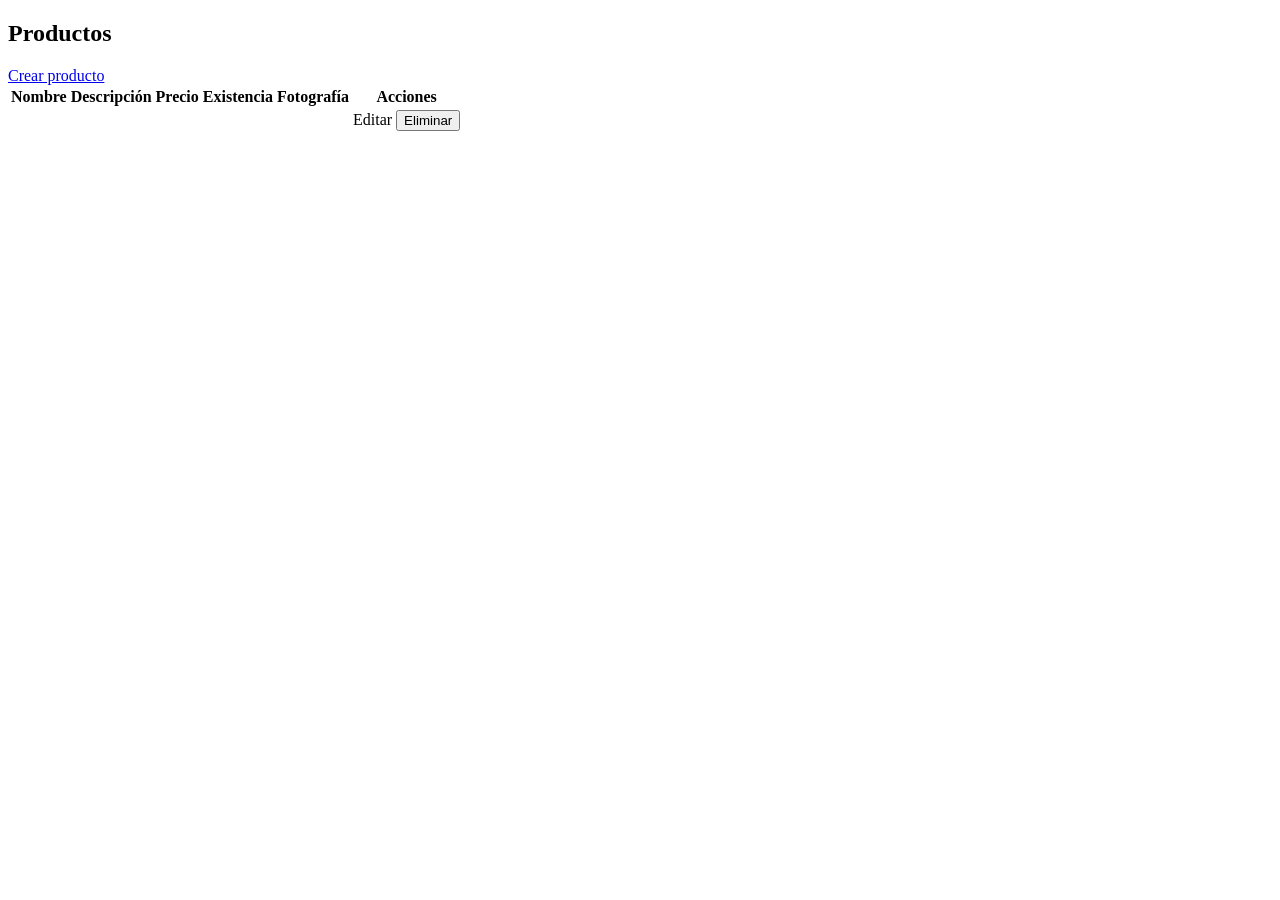
<file: src/main/resources/templates/productos/index.html>
<!DOCTYPE html>

<html xmlns:th="http://www.thymeleaf.org" th:replace="~{fragments/layout :: layout (~{::body},'products')}">

  <body>

    <h2>Productos </h2>
    
    <a type="button" href="/products/create" class="btn btn-default"/>Crear producto</a>
               
             
   
   
    
              

    <table id="vets" class="table table-striped">
        <thead>
        <tr>
        <th class="text-center">Nombre</th>
        <th class="text-center">Descripción</th>
        <th class="text-center">Precio</th>
        <th class="text-center">Existencia</th>
        <th class="text-center">Fotografía</th>
        <th class="text-center">Acciones</th>
        
      </tr>
        </thead>
        <tbody>
      
      <tr th:each="product : ${products}">
              
              <td class="text-center" th:text="${product.nombre}"/>
              <td class="text-center" th:text="${product.descripcion}"/>
              <td class="text-center" th:text="${product.precio}"/>
              <td class="text-center" th:text="${product.existencia}"/>
              <td class="text-center" th:text="${product.fotografia}"/>
              <td class="text-center" >
                <a type="button" th:href="@{/products/__${product.id}__/edit}" class="btn btn-default"/>Editar</a>
                    <input type="hidden" value="1" name="status">
                    <form th:action="@{/products/__${product.id}__/delete}" method="post" style="display: inline-block;">
                        <button class="btn btn-default">Eliminar</button>
                    </form>
              </td>
              
          </tr>
      
    </tbody>
    
          
       
    </body>
</html>
</file>
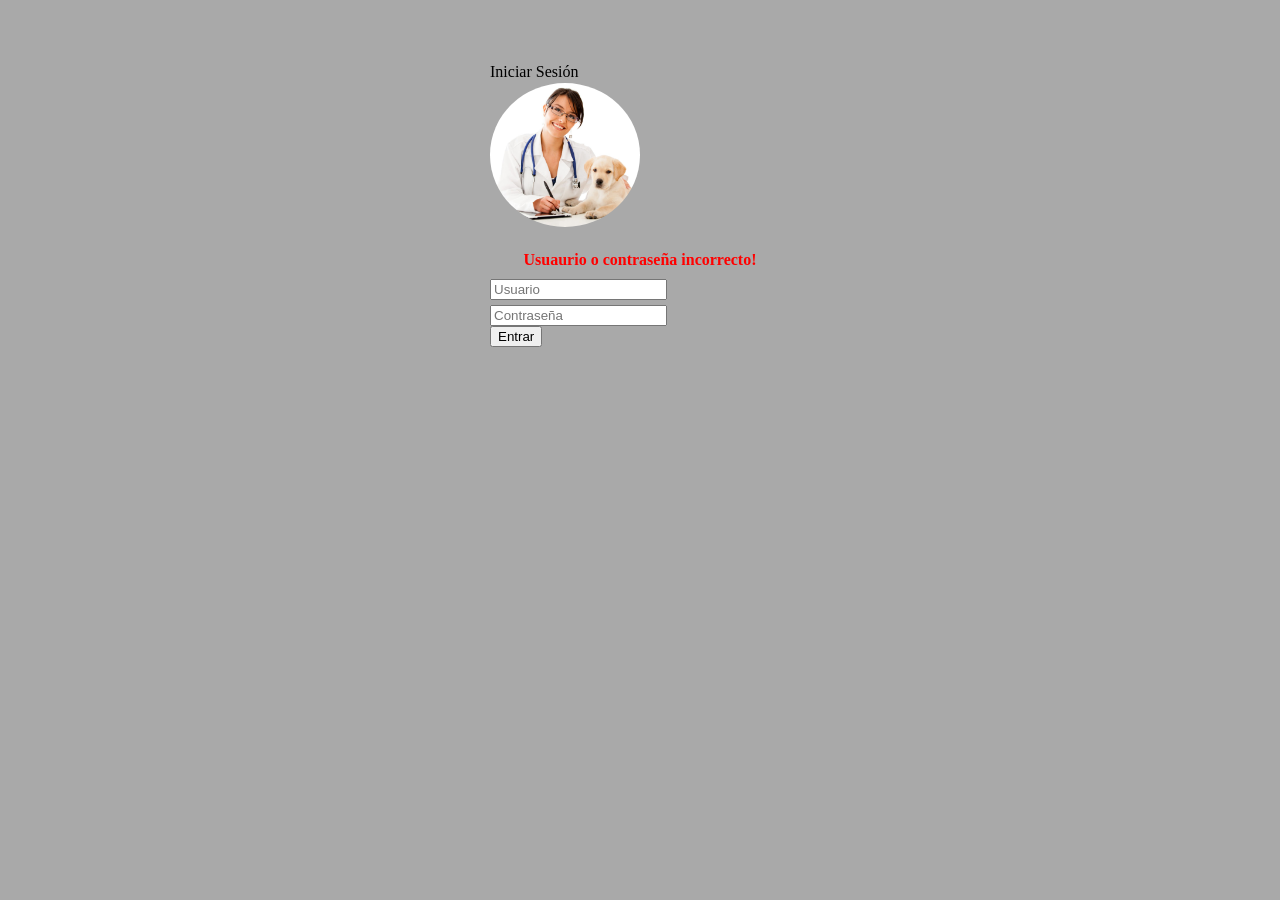
<file: src/main/resources/templates/login.html>
<!Doctype html>
<html xmlns:th="http://www.thymeleaf.org">
    <head>
        <link rel="stylesheet" th:href="@{/resources/css/petclinic.css}"/>
        <title>Login</title>
    </head>
    <body style="background-color: darkgray">
        <div class="container">
            <div class="panel panel-default" style="width: 300px; margin: 5% auto; ">
                <div class="panel-heading">Iniciar Sesión</div>
                <div class="panel-body">
                    <img class="img-responsive" src="../static/resources/images/pets2.jpg" th:src="@{/resources/images/pets2.jpg}" 
                         style=" width:50%; margin: 2px auto 10px auto; border-radius: 100%;"/>
                    <span style="display: block; text-align: center; color:red; font-weight: bold; margin: 10px 0px;" th:if="${param.error}">
                        Usuaurio o contraseña incorrecto!
                    </span>
                    <form name='login' action="/login" method='POST'>
                        <input type='text' name='username' class="form-control" placeholder="Usuario"  style="margin-bottom: 5px;" required>
                        <input type='password' name='password' class="form-control" placeholder="Contraseña"  required/><br>
                        <input type="hidden" name="${_csrf.parameterName}" value="${_csrf.token}" />
                        <input class="btn btn-lg btn-success btn-block" name="submit" type="submit" value="Entrar"/><br>
                    </form>
                </div>
            </div>
        </div>
    </body>
</html>
</file>
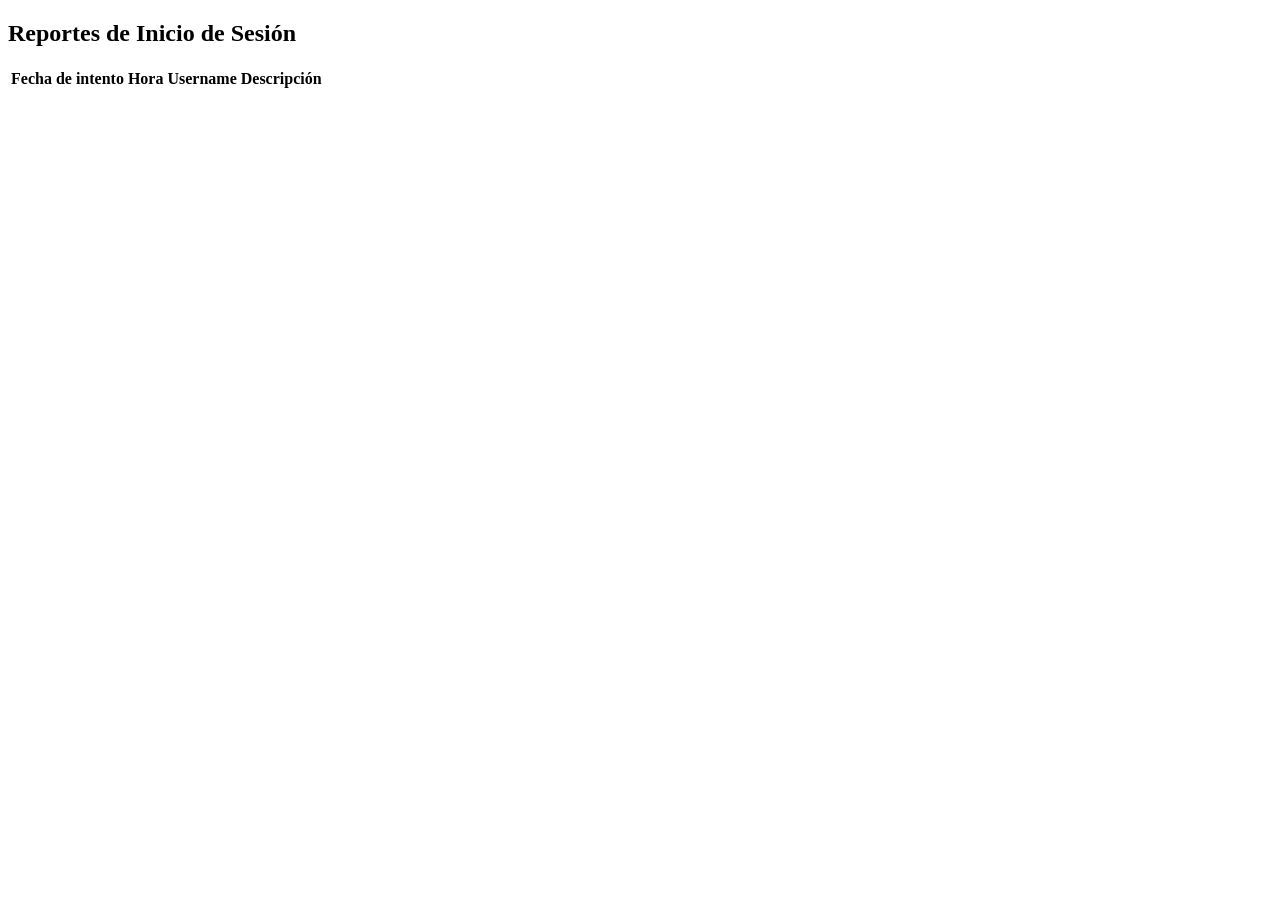
<file: src/main/resources/templates/reportesLogin.html>
<!DOCTYPE html>

<html xmlns:th="http://www.thymeleaf.org"
  th:replace="~{fragments/layout :: layout (~{::body},'reportesLogins')}">

<body>

  <h2>Reportes de Inicio de Sesión</h2>

  <table id="vets" class="table table-striped">
    <thead>
      <tr>
        <th>Fecha de intento</th>
        <th>Hora</th>
        <th>Username</th>
        <th>Descripción</th>
      </tr>
    </thead>
    <tbody>
      <tr th:each="reporteLogin : ${reporteslogin.getReportesLoginList()}">
        <td th:text="${reporteLogin.date}"></td>
        <td th:text="${reporteLogin.hora}"></td>
        <td th:text="${reporteLogin.username}"> </td>
        <td th:text="${reporteLogin.descripcion}"> </td>
      </tr>
    </tbody>
  </table>
  
</body>
</html>
</file>
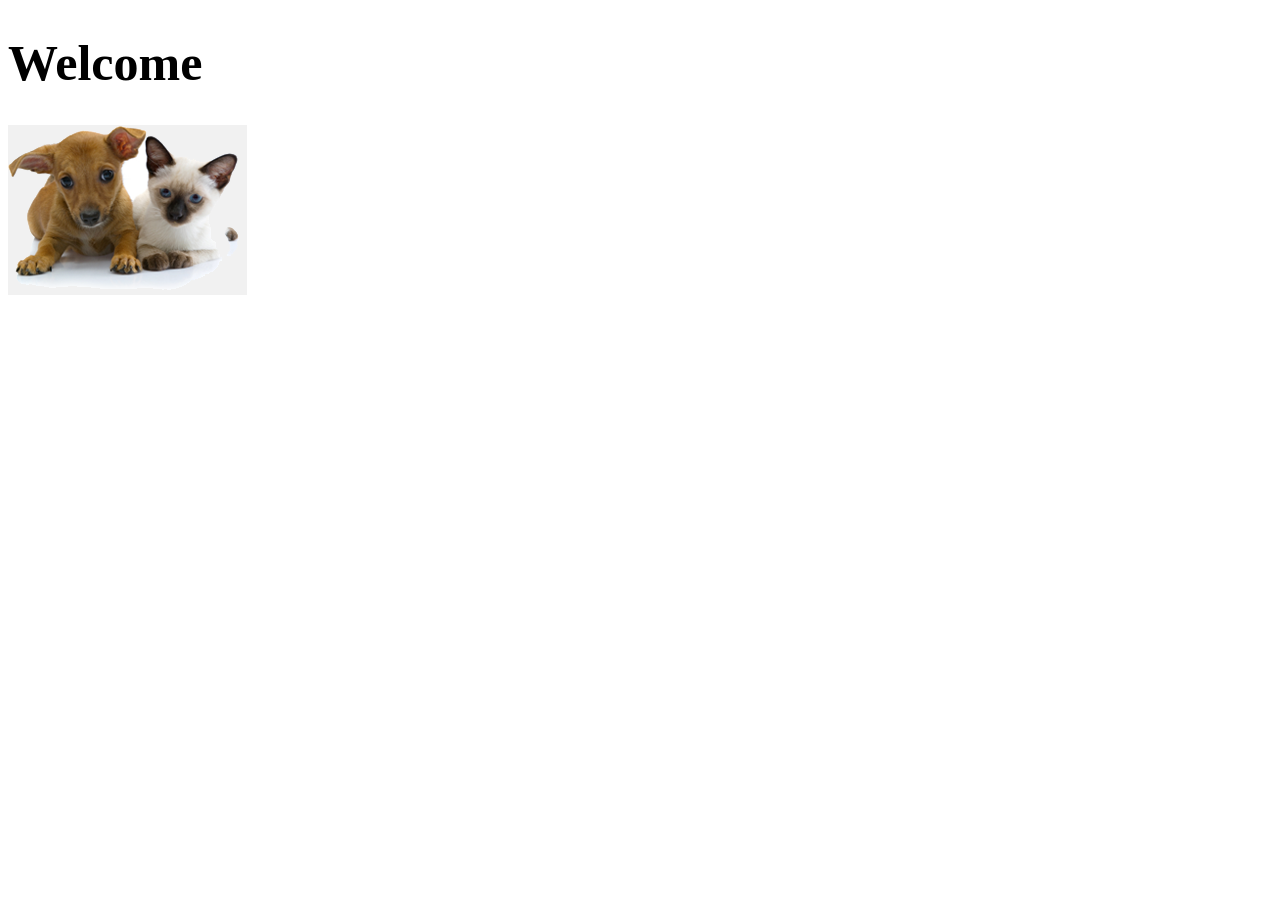
<file: src/main/resources/templates/welcome.html>
<!DOCTYPE html>

<html xmlns:th="http://www.thymeleaf.org" th:replace="~{fragments/layout :: layout (~{::body},'home')}">

  <body>

<!--    <h2 th:text="#{welcome}">Welcome</h2>
    <div class="row">
        <div class="col-md-12">
          <img class="img-responsive" src="../static/resources/images/pets.png" th:src="@{/resources/images/pets.png}"/>
        </div>
    </div>-->
    
    <div class="row">
        <div class="col-md-4"></div>
        <div class="col-md-4">
            <h1 th:text="#{welcome}" style="font-size: 50px;">Welcome</h1>
             <img class="img-responsive" src="../static/resources/images/pets.png" th:src="@{/resources/images/pets.png}"/>
            
        </div>
        <div class="col-md-4"></div>
    </div>
   
    

  </body>

</html>
</file>
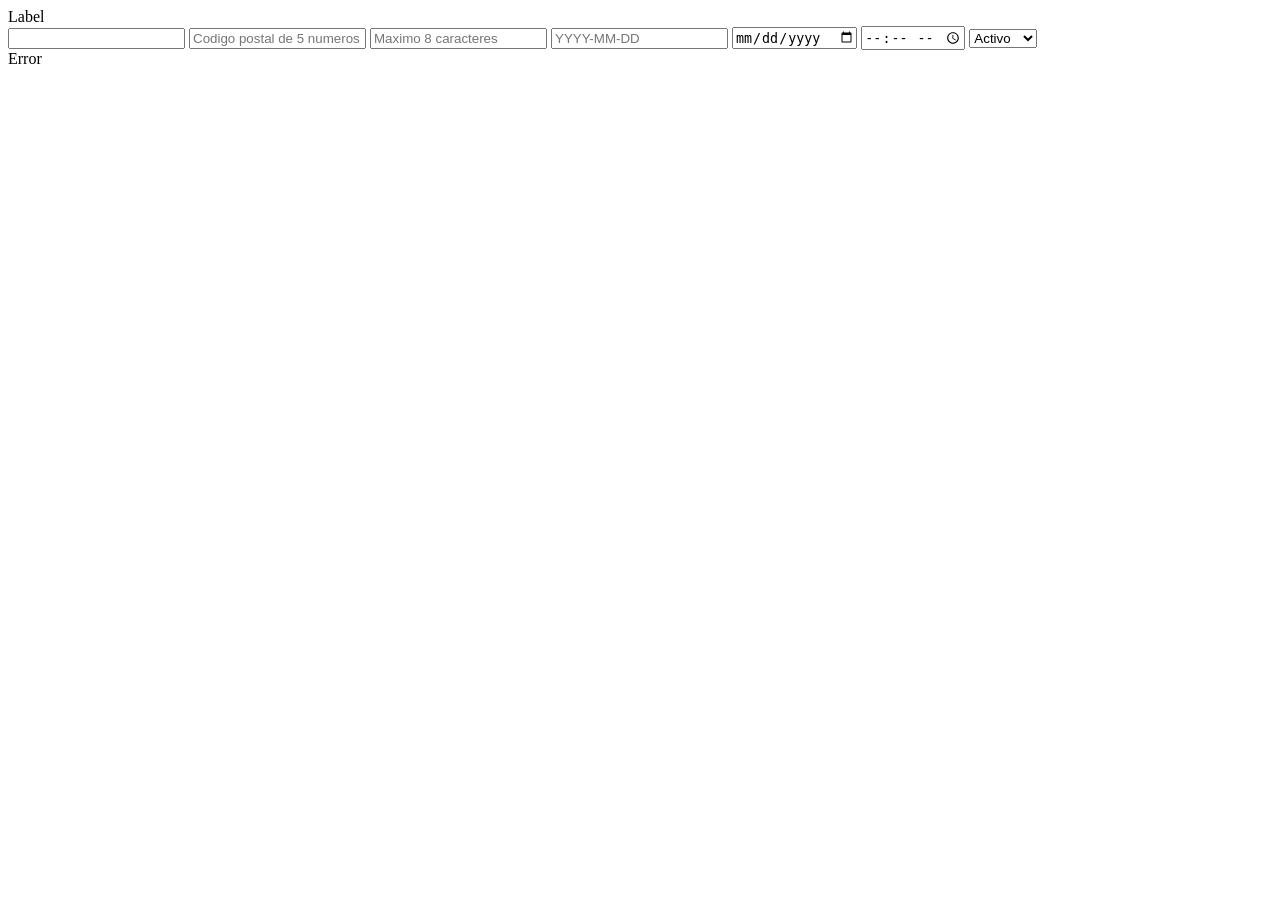
<file: src/main/resources/templates/fragments/inputField.html>
<html>
<body>
  <form>
    <th:block th:fragment="input (label, name, type)">
      <div th:with="valid=${!#fields.hasErrors(name)}"
        th:class="${'form-group' + (valid ? '' : ' has-error')}"
        class="form-group">
        <label class="col-sm-2 control-label" th:text="${label}">Label</label>
        <div class="col-sm-6">
            <div th:switch="${type}">
                <input th:case="'text'" class="form-control" type="text" th:field="*{__${name}__}" />
                <input th:case="'cp'" class="form-control" type="text" th:field="*{__${name}__}" maxlength="5" placeholder="Codigo postal de 5 numeros"/>
                <input th:case="'password'" class="form-control" type="password" th:field="*{__${name}__}" maxlength="8" placeholder="Maximo 8 caracteres"/>
                <input th:case="'date'" class="form-control" type="text" th:field="*{__${name}__}"
                        placeholder="YYYY-MM-DD" title="Enter a date in this format: YYYY-MM-DD"
                        pattern="(?:19|20)[0-9]{2}-(?:(?:0[1-9]|1[0-2])-(?:0[1-9]|1[0-9]|2[0-9])|(?:(?!02)(?:0[1-9]|1[0-2])-(?:30))|(?:(?:0[13578]|1[02])-31))"/>
                <input th:case="'dateN'" class="form-control" type="date" th:field="*{__${name}__}"
                        placeholder="YYYY-MM-DD" title="Enter a date in this format: YYYY-MM-DD"
                        pattern="(?:19|20)[0-9]{2}-(?:(?:0[1-9]|1[0-2])-(?:0[1-9]|1[0-9]|2[0-9])|(?:(?!02)(?:0[1-9]|1[0-2])-(?:30))|(?:(?:0[13578]|1[02])-31))"/>
                
                <input th:case="'hora'" class="form-control" type="time" th:field="*{__${name}__}" placeholder="Elige"/>
                
                <select th:case="'select'" class='form-control' type='text' th:field="*{__${name}__}" pattern="^\d{4,5}$">
                    <option value="1">Activo</option>

                    <option value="0">Inactivo</option>
                </select>
                
            </div>
          <span th:if="${valid}"
            class="glyphicon glyphicon-ok form-control-feedback"
            aria-hidden="true"></span>
          <th:block th:if="${!valid}">
            <span
              class="glyphicon glyphicon-remove form-control-feedback"
              aria-hidden="true"></span>
            <span class="help-inline" th:errors="*{__${name}__}">Error</span>
          </th:block>
        </div>
      </div>
    </th:block>
  </form>
</body>
</html>
</file>
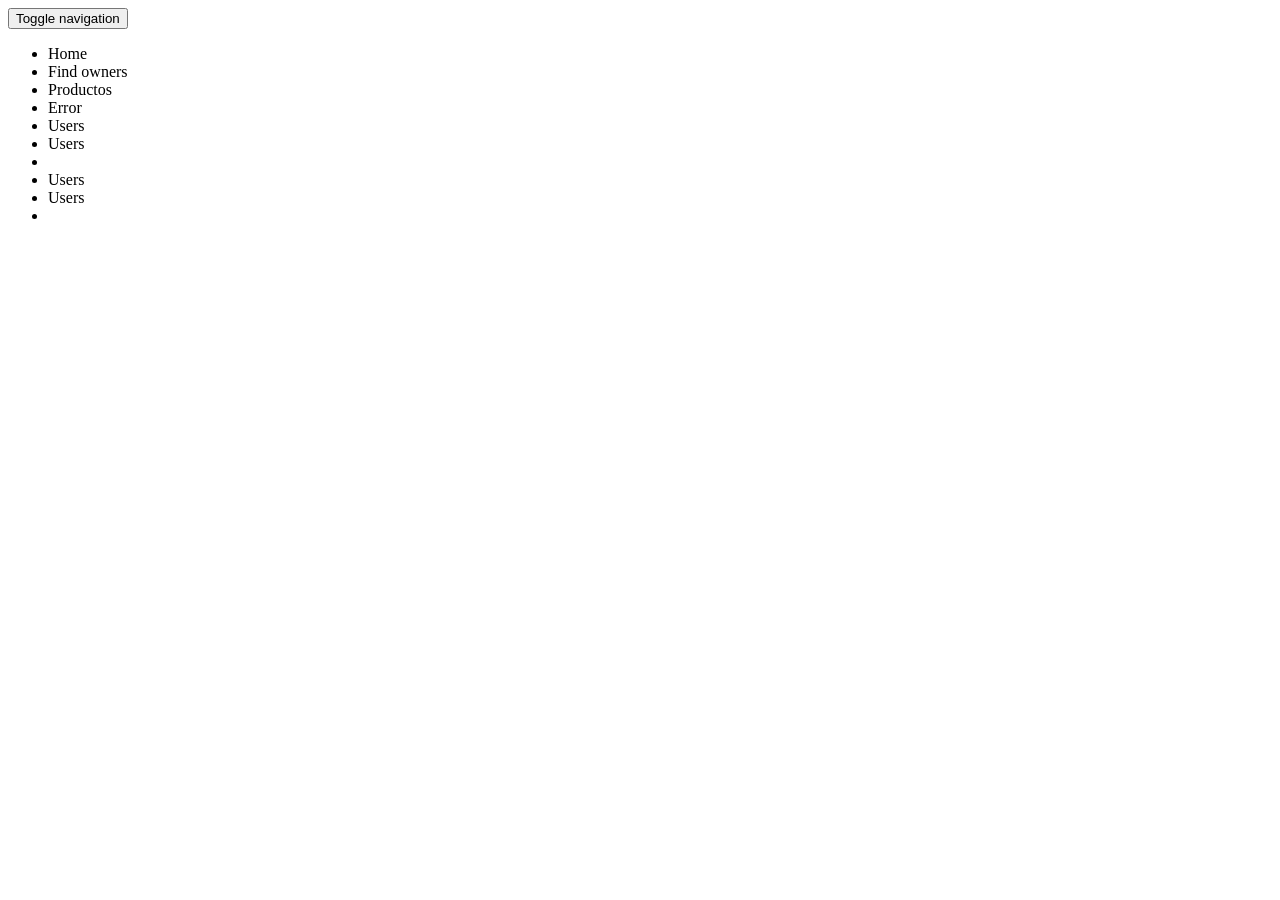
<file: src/main/resources/templates/fragments/layout.html>
<!doctype html>
<html th:fragment="layout (template, menu)">

  <head>

    <meta http-equiv="Content-Type" content="text/html; charset=UTF-8"/>
    <meta charset="utf-8">
    <meta http-equiv="X-UA-Compatible" content="IE=edge">
    <meta name="viewport" content="width=device-width, initial-scale=1">

    <link rel="shortcut icon" type="image/x-icon" th:href="@{/resources/images/favicon.png}">

    <title>PetClinic :: a Spring Framework demonstration</title>

    <!--[if lt IE 9]>
    <script src="https://oss.maxcdn.com/html5shiv/3.7.2/html5shiv.min.js"></script>
    <script src="https://oss.maxcdn.com/respond/1.4.2/respond.min.js"></script>
    <![endif]-->

    <link rel="stylesheet" th:href="@{/resources/css/petclinic.css}"/>
    

  </head>

<body>

  <nav class="navbar navbar-default" role="navigation">
      <div class="container">
          <div class="navbar-header">
              <a class="navbar-brand" th:href="@{/}"><span></span></a>
              <button type="button" class="navbar-toggle" data-toggle="collapse" data-target="#main-navbar">
                  <span class="sr-only"><os-p>Toggle navigation</os-p></span>
                  <span class="icon-bar"></span>
                  <span class="icon-bar"></span>
                  <span class="icon-bar"></span>
              </button>
          </div>
          <div class="navbar-collapse collapse" id="main-navbar" >
              <ul class="nav navbar-nav navbar-right">
  
                  <div style="display: none">
                  <li th:fragment="menuItem (path,active,title,glyph,text)" class="active" th:class="${active==menu ? 'active' : ''}">
                      <a th:href="@{__${path}__}" th:title="${title}">
                        <span th:class="'glyphicon  glyphicon-'+${glyph}" class="glyphicon glyphicon-home" aria-hidden="true"></span>
                        <span th:text="${text}">Template</span>
                      </a>
                  </li>
                  </div>
  
                  <li th:replace="::menuItem ('/','home','home page','home',#{home})">
                      <span class="glyphicon glyphicon-home" aria-hidden="true"></span>
                      <span>Home</span>
                  </li>
  
                  <li th:replace="::menuItem ('/owners/find','owners','find owners','search',#{findOwners})">
                      <span class="glyphicon glyphicon-search" aria-hidden="true"></span>
                      <span>Find owners</span>
                  </li>
  
                  
                  <li th:replace="::menuItem ('/products','products','products','search','Productos')">
                      <span class="glyphicon glyphicon-th-list" aria-hidden="true"></span>
                      <span>Productos</span> 
                  </li>
                  
                  <li th:replace="::menuItem ('/oups','error','trigger a RuntimeException to see how it is handled','warning-sign','Error')">
                      <span class="glyphicon glyphicon-warning-sign" aria-hidden="true"></span>
                      <span>Error</span>
                  </li>
                                 
                  <li th:replace="::menuItem ('/userListView','usersListView','Usuarios','user','Usuarios')">
                      <span class="glyphicon glyphicon-user" aria-hidden="true"></span>
                      <span>Users</span>
                  </li>
                  
                  <li th:replace="::menuItem ('/reportListView','reportListView','Reporte','th-list','Reporte de Usuarios')">
                      <span class="glyphicon glyphicon-th-list" aria-hidden="true"></span>
                      <span>Users</span>
                  </li>
                  <li th:replace="::menuItem ('/reportelogins','reportesLogins','home page','user', 'Reporte logins')">
                  </li>
                 
                  <li th:replace="::menuItem ('/reportajeOwners','reportajeOwners','Reporte','th-list','Reporte de Propietarios')">
                      <span class="glyphicon glyphicon-th-list" aria-hidden="true"></span>
                      <span>Users</span>
                  </li>
                  
                  <li th:replace="::menuItem ('/products/report','products/report','report','th-list','Reporte de Productos')">
                      <span class="glyphicon glyphicon-th-list" aria-hidden="true"></span>
                      <span>Users</span>
                  </li>
                  
                  <li th:replace="::menuItem ('/logout','exit','home page','off', 'Cerrar Sesión')">
                  </li>
                  
                  
  
              </ul>
          </div>
      </div>
  </nav>
  <div class="container-fluid">
      <div class="container xd-container">
  
          <th:block th:include="${template}"/>

        <br/>
        <br/>
        <div class="container">
<!--          <div class="row">
            <div class="col-12 text-center">
              <img src="../static/resources/images/spring-pivotal-logo.png" th:src="@{/resources/images/spring-pivotal-logo.png}"
                alt="Sponsored by Pivotal"/></div>
          </div>-->
        </div>
      </div>
  </div>
    
  <script src="https://code.jquery.com/jquery-2.1.0.min.js"></script>
  <script th:src="@{/webjars/jquery/jquery.min.js}"></script>
  <script th:src="@{/webjars/jquery-ui/jquery-ui.min.js}"></script>
  <script th:src="@{/webjars/bootstrap/js/bootstrap.min.js}"></script>

</body>

</html>
</file>
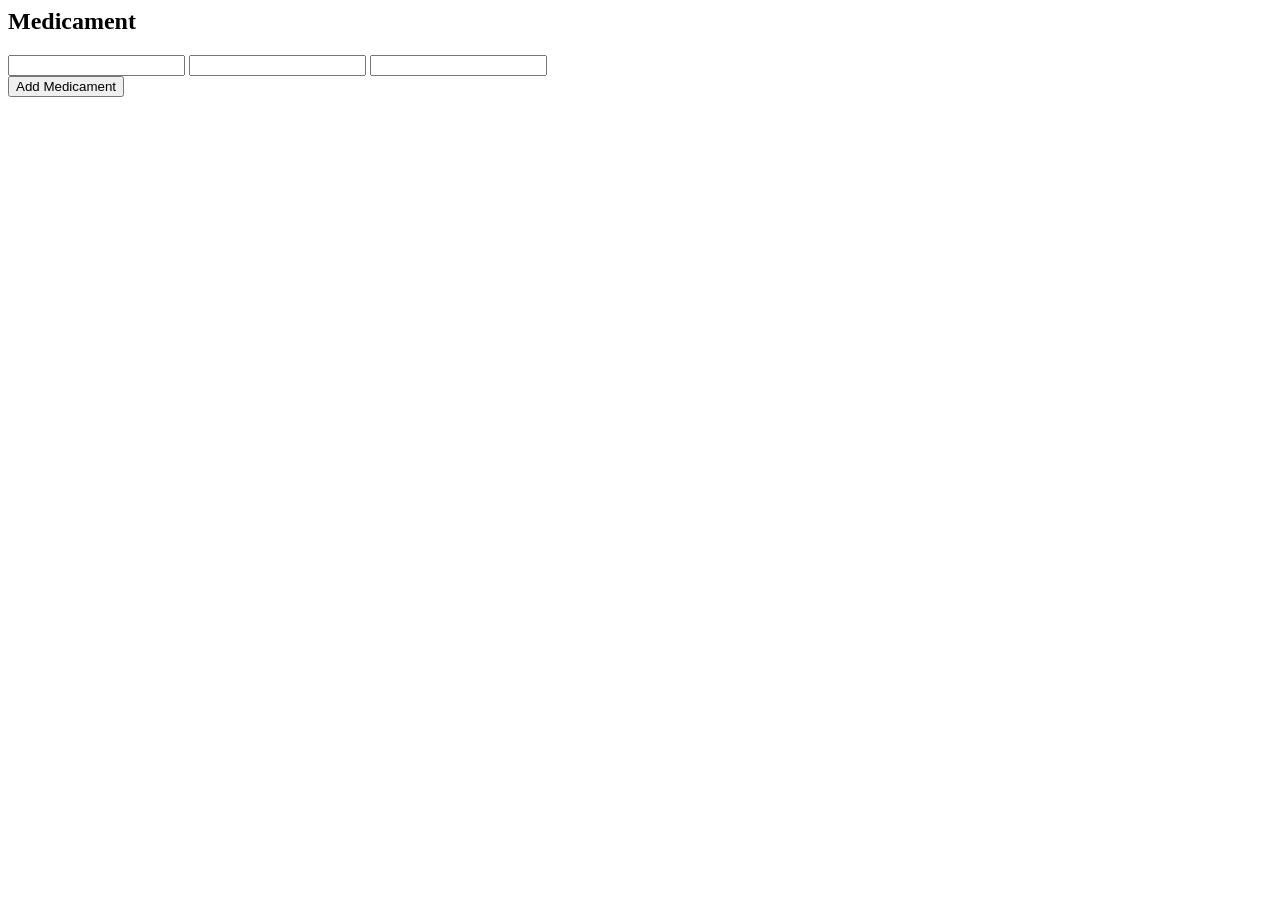
<file: src/main/resources/templates/medicaments/createOrUpdateMedicamentForm.html>
<html xmlns:th="http://www.thymeleaf.org"
  th:replace="~{fragments/layout :: layout (~{::body},'medicaments')}">

<body>

  <h2 th:text="#{medicament}">Medicament</h2>
  <form th:object="${medicament}" class="form-horizontal" id="add-medicament-form" method="post">
    <div class="form-group has-feedback">
      <input
        th:replace="~{fragments/inputField :: input (#{name}, 'nombre', 'text')}" />
      <input
        th:replace="~{fragments/inputField :: input (#{ingredients}, 'ingredientes', 'text')}" />
      <input
        th:replace="~{fragments/inputField :: input (#{presentation}, 'presentacion', 'text')}" />
    </div>
    <div class="form-group">
      <div class="col-sm-offset-2 col-sm-10">
        <button
          th:with="text=${medicament['new']} ? 'Add Medicament' : 'Update Medicament'"
          class="btn btn-default" type="submit" th:text="#{addMedic}" >Add
          Medicament</button>
      </div>
    </div>
  </form>
</body>
</html>
</file>
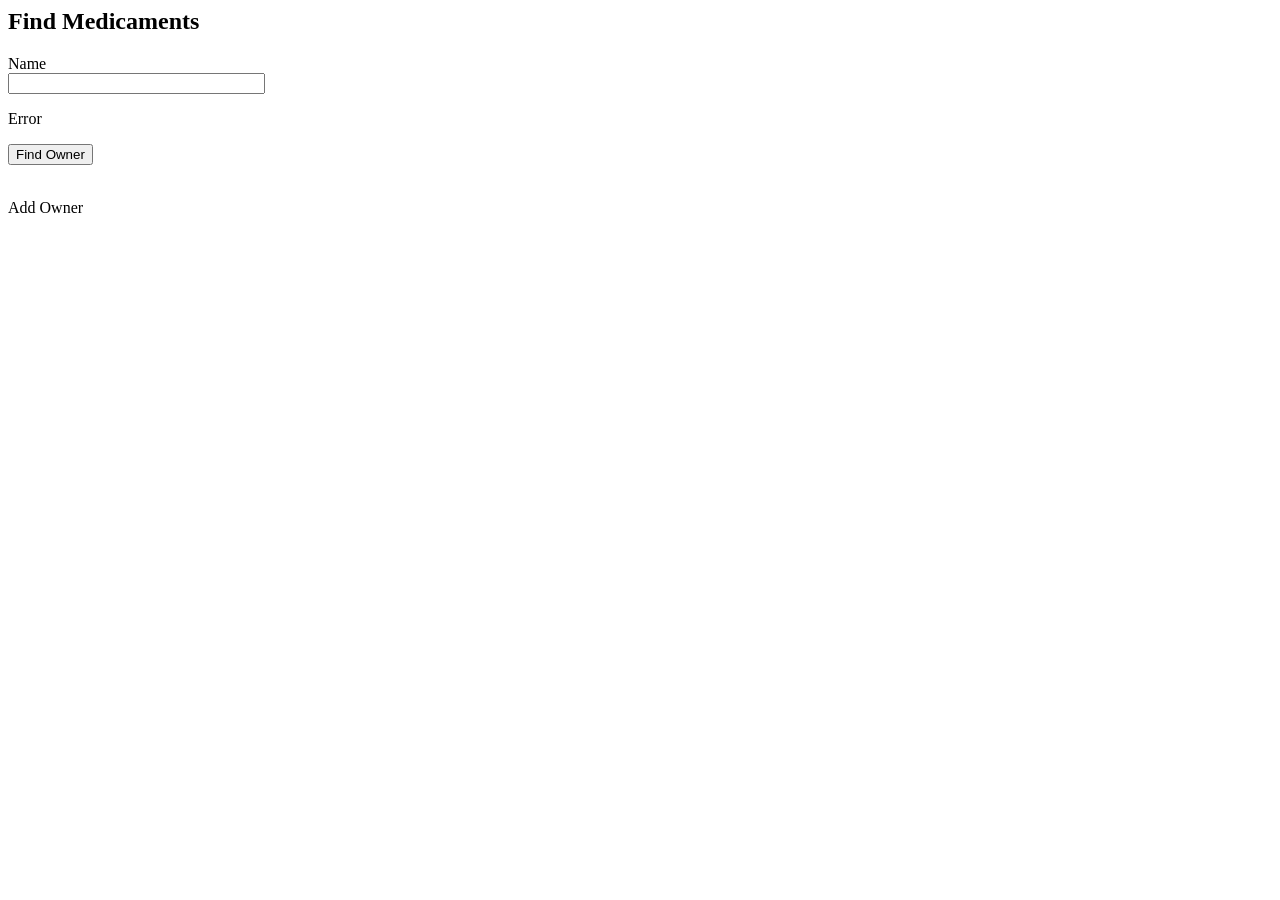
<file: src/main/resources/templates/medicaments/findMedicaments.html>
<html xmlns:th="http://www.thymeleaf.org"
  th:replace="~{fragments/layout :: layout (~{::body},'medicaments')}">

<body>

  <h2 th:text="#{findMedicaments}">Find Medicaments</h2>

  <form th:object="${medicament}" th:action="@{/medicaments}" method="get"
    class="form-horizontal" id="search-medicament-form">
    <div class="form-group">
      <div class="control-group" id="lastNameGroup">
        <label class="col-sm-2 control-label" th:text="#{name}">Name </label>
        <div class="col-sm-6">
          <input class="form-control" th:field="*{nombre}" size="30"
            maxlength="80" /> <span class="help-inline"><div
              th:if="${#fields.hasAnyErrors()}">
              <p th:each="err : ${#fields.allErrors()}" th:text="${err}">Error</p>
            </div></span>
        </div>
      </div>
    </div>
    <div class="form-group">
      <div class="col-sm-offset-2 col-sm-10">
        <button type="submit" class="btn btn-default" th:text="#{findMedicament}">Find
          Owner</button>
      </div>
    </div>

  </form>

  <br />
  <a class="btn btn-default" th:href="@{/medicament/new}" th:text="#{addMedic}">Add Owner</a>

</body>
</html>
</file>
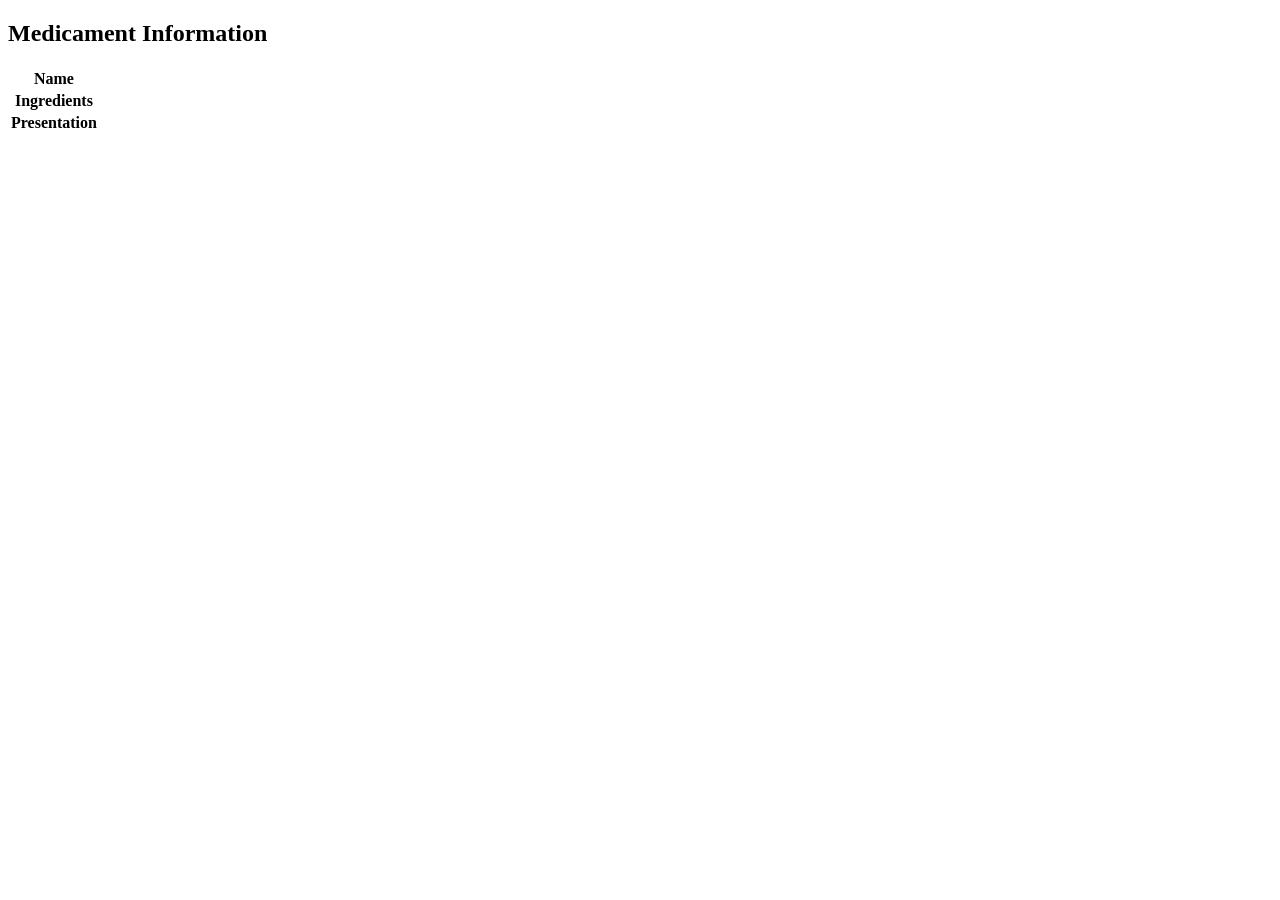
<file: src/main/resources/templates/medicaments/medicamentDetails.html>
<!DOCTYPE html>

<html xmlns:th="http://www.thymeleaf.org"
  th:replace="~{fragments/layout :: layout (~{::body},'medicaments')}">

  <body>
  
  
    <h2 th:text="#{infoM}">Medicament Information</h2>
  
  
    <table class="table table-striped" th:object="${medicament}">
      <tr>
        <th th:text="#{name}">Name</th>
        <td><b th:text="*{nombre}"></b></td>
      </tr>
      <tr>
        <th th:text="#{ingredients}">Ingredients</th>
        <td th:text="*{ingredientes}" /></td>
      </tr>
      <tr>
        <th th:text="#{presentation}">Presentation</th>
        <td th:text="*{presentacion}" /></td>
      </tr>
    </table>
  
  
  
  </body>

</html>
</file>
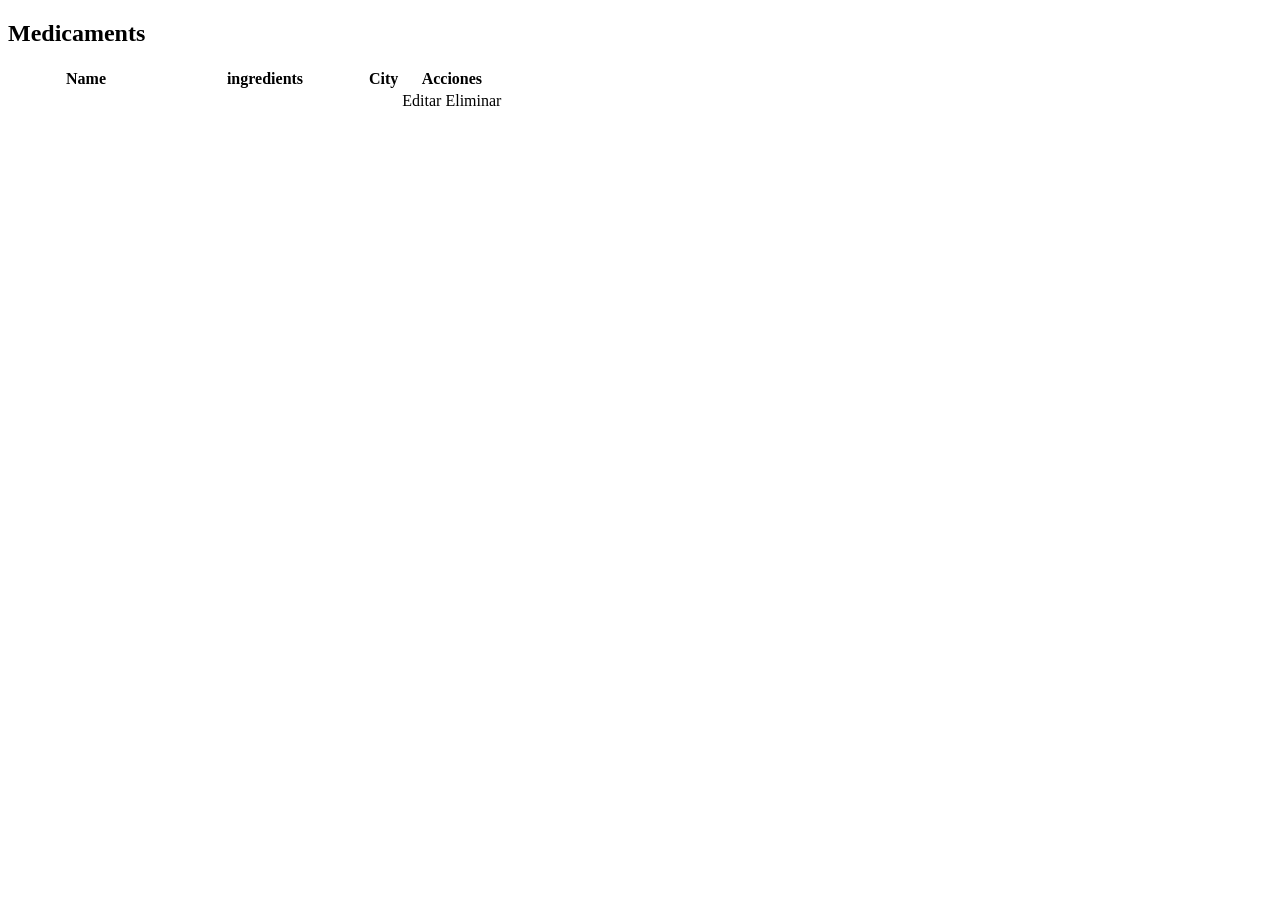
<file: src/main/resources/templates/medicaments/medicamentsList.html>
<!DOCTYPE html>

<html xmlns:th="http://www.thymeleaf.org" th:replace="~{fragments/layout :: layout (~{::body},'medicaments')}">

  <body>

    <h2 th:text="#{medic}">Medicaments</h2>

    <table id="vets" class="table table-striped">
        <thead>
        <tr>
            <th style="width: 150px;" th:text="#{name}">Name</th>
            <th style="width: 200px;" th:text="#{ingredients}">ingredients</th>
            <th th:text="#{presentation}">City</th>
            <th th:text="#{accion}">Acciones</th>
        </tr>
        </thead>
        <tbody>
          <tr th:each="medicament : ${selections}">
              
<!--                  <a th:href="@{/medicament/__${medicament.id}__}" th:text="${medicament.nombre}"/></a>-->
                  <td th:text="${medicament.nombre}"/>
              
              <td th:text="${medicament.ingredientes}"/>
              <td th:text="${medicament.presentacion}"/>
              <td>
                  <a th:href="@{/medicament/edit/__${medicament.id}__}">Editar</a>
                  <a th:href="@{/medicament/delete/__${medicament.id}__}">Eliminar</a>
                  
              </td>
          </tr>
        </tbody>
    </table>

  </body>
</html>
</file>
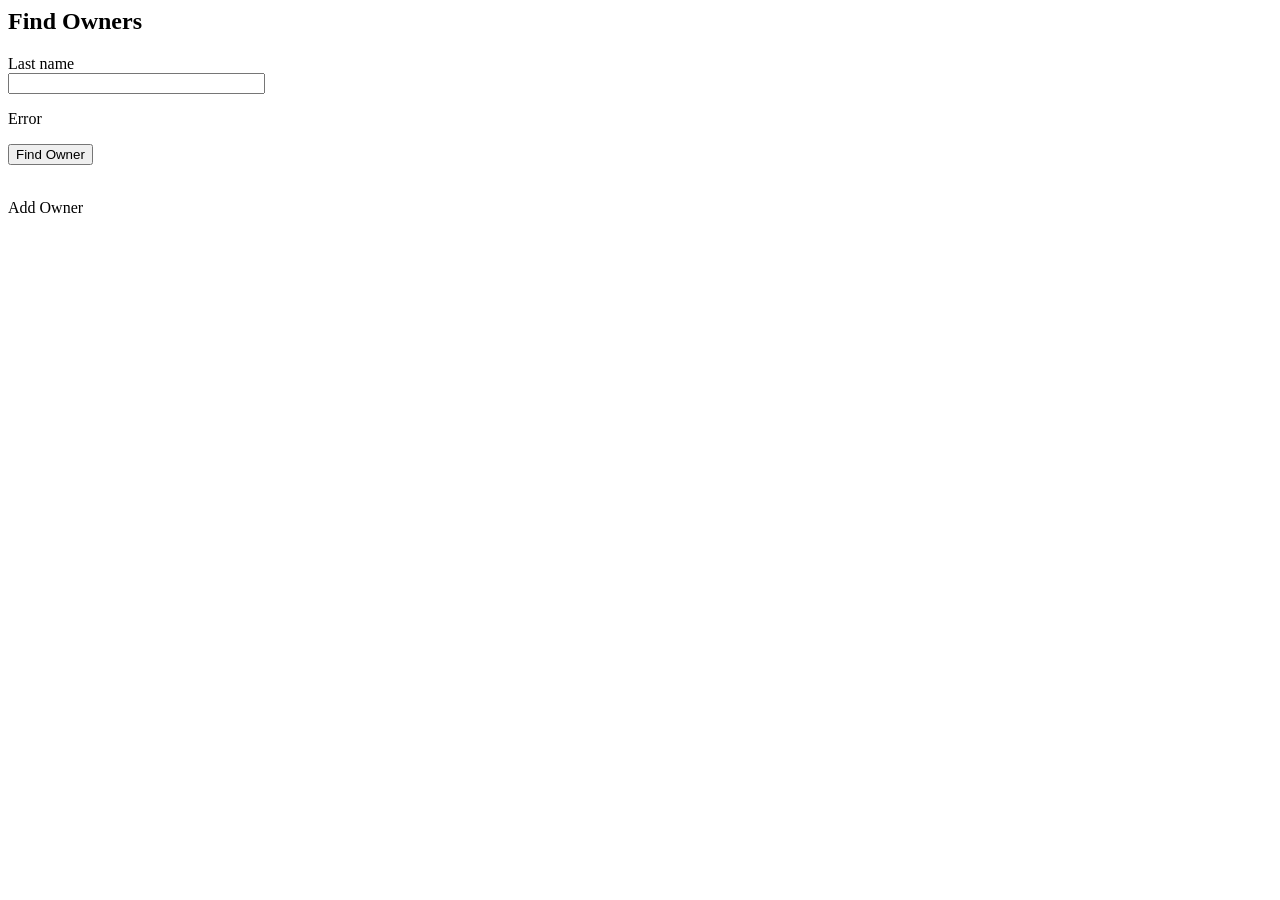
<file: src/main/resources/templates/owners/findOwners.html>
<html xmlns:th="http://www.thymeleaf.org"
  th:replace="~{fragments/layout :: layout (~{::body},'owners')}">

<body>

  <h2 th:text="#{findOwners}">Find Owners</h2>

  <form th:object="${owner}" th:action="@{/owners}" method="get"
    class="form-horizontal" id="search-owner-form">
    <div class="form-group">
      <div class="control-group" id="lastNameGroup">
        <label class="col-sm-2 control-label" th:text="#{lastName}">Last name </label>
        <div class="col-sm-6">
          <input class="form-control" th:field="*{lastName}" size="30"
            maxlength="80" /> <span class="help-inline"><div
              th:if="${#fields.hasAnyErrors()}">
              <p th:each="err : ${#fields.allErrors()}" th:text="${err}">Error</p>
            </div></span>
        </div>
      </div>
    </div>
    <div class="form-group">
      <div class="col-sm-offset-2 col-sm-10">
        <button type="submit" class="btn btn-default" th:text="#{findOwner}">Find
          Owner</button>
      </div>
    </div>

  </form>

  <br />
  <a class="btn btn-default" th:href="@{/owners/new}" th:text="#{addOwner}">Add Owner</a>

</body>
</html>
</file>
